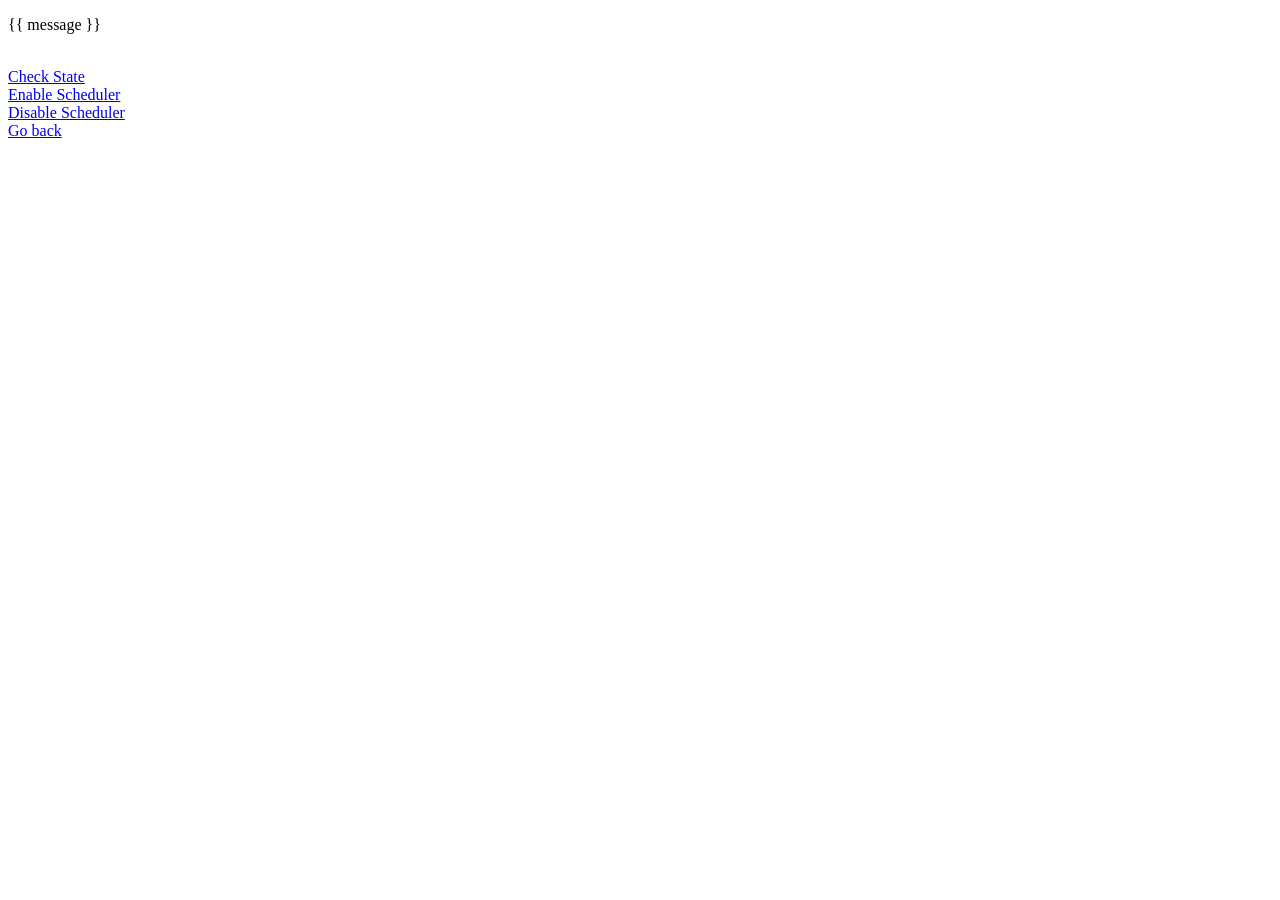
<file: serverchecker/templates/servers/scheduler_message.html>
<!DOCTYPE html>
<html lang="en">
<head>
    <meta charset="UTF-8">
    <meta name="viewport" content="width=device-width, initial-scale=1.0">
    <title>Scheduler</title>
</head>
<body>
    <p>{{ message }}</p>
    <br>
    <a href="/checker/scheduler_state">Check State</a><br>
    <a href="/checker/enable_scheduler">Enable Scheduler</a><br>
    <a href="/checker/stop_scheduler">Disable Scheduler</a><br>
    <a href="/checker">Go back</a><br>
</body>
</html>
</file>
